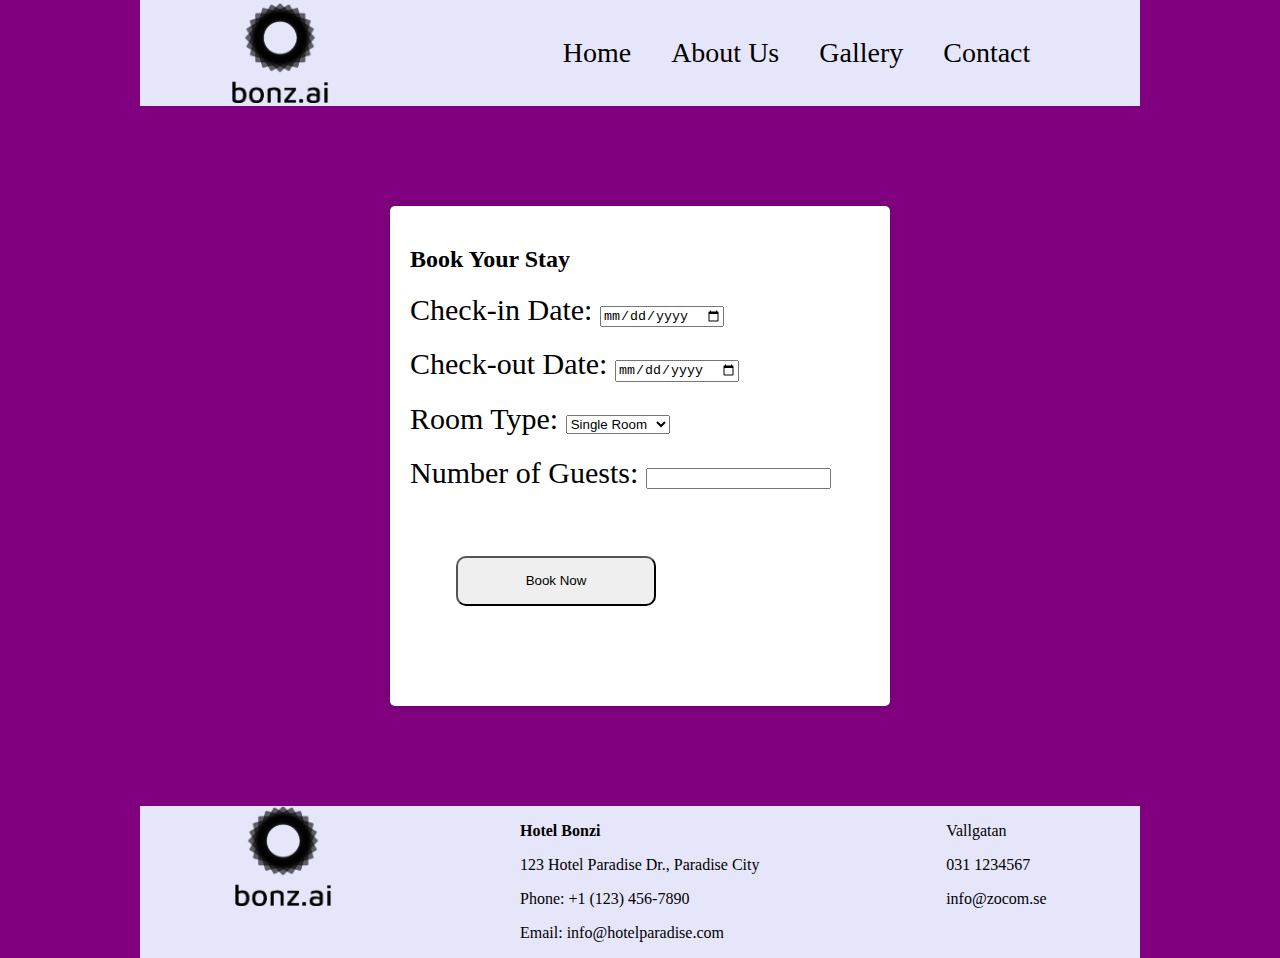
<file: booking.html>
<!DOCTYPE html>
<html lang="en">

<head>
    <meta charset="UTF-8">
    <meta name="viewport" content="width=device-width, initial-scale=1.0">
    <link rel="stylesheet" href="css/index.css">
    <title>Document</title>
</head>

<body>
    <section class="wrapper"> <!--grid container-->

        <nav class="nav"><!--grid item-->
            <img src="images/assets/logo/bonz.ai-logo-black-portrait.png" alt="Hotel Bonzi Logo" class="logo-img">
            <ul>
                <li><a href="index.html">Home</a></li>
                <li><a href="about.html">About Us</a></li>
                <li><a href="gallery.html">Gallery</a></li>
                <li><a href="contact.html">Contact</a></li>
            </ul>
        </nav>

        <section class="booking-form-container"><!--grid item-->
            <div class="booking-form">
                <h2>Book Your Stay</h2>
                <form action="#" method="post">
                    <div class="input-group">
                        <label for="check-in">Check-in Date:</label>
                        <input type="date" id="check-in" name="check-in" required>
                    </div>
                    <div class="input-group">
                        <label for="check-out">Check-out Date:</label>
                        <input type="date" id="check-out" name="check-out" required>
                    </div>
                    <div class="input-group">
                        <label for="room-type">Room Type:</label>
                        <select id="room-type" name="room-type">
                            <option value="single">Single Room</option>
                            <option value="double">Double Room</option>
                            <option value="suite">Suite</option>
                        </select>
                    </div>
                    <div class="input-group">
                        <label for="guests">Number of Guests:</label>
                        <input type="number" id="guests" name="guests" min="1" required>
                    </div>
                    <button type="submit" class="main-btn">Book Now</button>
                </form>
            </div>
        </section>
        <footer class="footer"><!--grid item-->
            <div class="footer-container">
                <img src="images/assets/logo/bonz.ai-logo-black-portrait.png" alt="Hotel Bonzi Logo" class="logo-img">

                <div>
                    <p><strong>Hotel Bonzi</strong></p>
                    <p>123 Hotel Paradise Dr., Paradise City</p>
                    <p>Phone: +1 (123) 456-7890</p>
                    <p>Email: info@hotelparadise.com</p>
                </div>
                <div>
                    <p> <i class="fa-solid fa-location-arrow"></i> Vallgatan</p>
                    <p> <i class="fa-solid fa-phone"></i> 031 1234567</p>
                    <p> <i class="fa-solid fa-envelope"></i> info@zocom.se</p>
                </div>
            </div>
        </footer>
        <!--wrapper ends here-->
    </section>
</body>

</html>
</file>
<file: css/index.css>
* {
    box-sizing: border-box;
}

body {
    width: 100vw;
    height: 100vh;
    margin: 0;
    background-color: purple;
    display: flex;
    justify-content: center;
}

.wrapper {
    max-width: 1000px;
    display: grid;
    grid-template-columns: repeat(3, 1fr);
    grid-template-rows: auto;
    grid-template-areas:
        "nav nav nav"
        "main main main"
        "content1 content2 content3"
        "footer footer footer ";

}

.nav {
    grid-area: nav;
    background-color: lavender;
    display: flex;
    justify-content: space-around;
    padding: .2rem;
}

.logo-img {
    height: 100px;
    width: 100px;
}

nav ul {
    list-style: none;
    display: flex;
    align-items: center;
}

nav li {
    margin: 0 20px;
}

nav a {
    color: black;
    text-decoration: none;
    font-size: 28px;
}

nav a:hover {
    background-color: purple;
    width: 400px;
    font-size: 35px;
    border-radius: 20px;
}

.main {
    grid-area: main;
    background-color: purple;
    background-image: url(../images/assets/photos/01-day.jpg);
    background-size: 100%;
    width: 100%;
}

.main-heading {
    color: aliceblue;
    margin: 10%;
}

.main-btn {
    border-radius: 10px;
    margin: 10%;
    text-align: center;
    width: 200px;
    height: 50px;
}

.main-btn:hover {
    background-color: purple;
    width: 400px;
    height: 100px;
    color: white;
}

.content1 {
    grid-area: content1;
    background-color: #fff;
    color: purple;
    font-size: 20px;
}

.content2 {
    grid-area: content2;
    background-image: url(../images/assets/photos/03-day.jpg);
    width: 100%;
    background-size: 100%;
    background-repeat: no-repeat;
    min-height: 15rem;
}

.content3 {
    grid-area: content3;
    width: 100%;
    background-size: 100%;
    background-color: #fff;
    color: purple;
    font-size: 20px;
}

/*contact page*/
.contact-container {
    display: flex;
    flex-direction: row;
    background-color: #fff;
    padding: 20px;
    border-radius: 5px;
    box-shadow: 0 0 10px rgba(0, 0, 0, 0.2);
    margin-top: 100px;
    margin-bottom: 100px;
    margin-left: 350px;
    width: 400px;
}

.contact-form {
    background-color: #fff;
    padding: 20px;
    border-radius: 5px;
    box-shadow: 0 0 10px rgba(0, 0, 0, 0.2);

}

.input-group {
    margin-bottom: 20px;
    font-size: 30px;
}

button[type="submit"]:hover {
    background-color: #0056b3;
}

label {
    font-size: 30px;
    margin-bottom: 5px;
}

/*gallery page*/

.wrapper-gallery {
    max-width: 1000px;
    display: grid;
    grid-template-columns: repeat(3, 1fr);
    grid-template-rows: auto;
    grid-template-areas:
        "nav nav nav"
        "main-room main-room main-room"
        "img img img"
        "img img img"
        "footer footer footer ";

}

.img {
    grid-area: img;
    display: flex;
    flex-direction: row;
    grid-gap: 20px;
    flex-wrap: wrap;
    justify-content: center;
}

.main-room {
    grid-area: main-room;
    padding: 3rem;
}

.main-room h1 {
    font-size: 30px;
    color: white;
}

.main-room h4 {
    font-size: 30px;
    color: white;
}

.img p {
    color: white;
    font-size: 20px;
}

.img-1 {
    background-image: url(../images/assets/photos/01-day.jpg);
    background-size: 100%;
    background-repeat: no-repeat;
    width: 250px;
    height: 300px;

}

.img-2 {
    background-image: url(../images/assets/photos/02-day.jpg);
    width: 250px;
    height: 300px;
    background-size: 100%;
    background-repeat: no-repeat;
}

.img-3 {
    width: 250px;
    height: 300px;
    background-image: url(../images/assets/photos/03-day.jpg);
    background-size: 100%;
    background-repeat: no-repeat;
}

.img-4 {
    width: 250px;
    height: 300px;
    background-image: url(../images/assets/photos/04-day.jpg);
    background-size: 100%;
    background-repeat: no-repeat;
}

.img-5 {
    width: 250px;
    height: 300px;
    background-image: url(../images/assets/photos/05-day.jpg);
    background-size: 100%;
    background-repeat: no-repeat;
}

.img-6 {

    background-image: url(../images/assets/photos/06-day.jpg);
    width: 250px;
    height: 300px;
    background-size: 100%;
    background-repeat: no-repeat;
}

/* booking*/
.booking-form-container {
    width: 500px;
    margin-left: 250px;
    margin-top: 100px;
    margin-bottom: 100px;
}

.booking-form {
    height: 500px;
    background-color: #fff;
    padding: 20px;
    border-radius: 5px;
    box-shadow: 0 0 10px rgba(0, 0, 0, 0.2);
}

/* about us page*/
.about {
    color: purple;
    max-width: 1000px;
    margin: 20px auto;
    padding: 20px;
    background-color: #fff;
    border-radius: 5px;
    box-shadow: 0px 0px 10px rgba(0, 0, 0, 0.2);
}

.about h1 {
    font-size: 28px;
    margin-bottom: 20px;
}

.about p {
    font-size: 16px;
    line-height: 1.5;
    margin-bottom: 10px;
}

/*footer section*/
.footer {
    grid-area: footer;
    background-color: lavender;
}

.footer-container {
    display: flex;
    flex-direction: row;
    justify-content: space-around;
}

/* media query for tablets*/
@media screen and (max-width: 760px) {
    .wrapper {
        grid-template-columns: 1fr;
        grid-template-rows: 0.4fr 2.2fr 1.2fr 1.2fr 1.2fr 1fr;
        grid-template-areas:
            "nav"
            "main"
            "content1"
            "content2"
            "content3"
            "footer";
    }
    .wrapper-gallery {
        grid-template-columns: 1fr;
        grid-template-rows: 0.4fr 1.2fr 1.2fr 1.2fr;
        grid-template-areas:
            "nav"
            "main-room"
            "img"
            "footer";
    }

}

/* media query for mobiles*/
@media screen and (max-width: 480px) {
    .wrapper {
        grid-template-columns: 1fr;
        grid-template-rows: 0.2fr 1.1fr 0.6fr 0.6fr 0.6fr 0.5fr;
        grid-template-areas:
            "nav"
            "main"
            "content1"
            "content2"
            "content3"
            "footer";
    }
    .nav ul{
        display: flex;
        flex-direction: column;
    }
    .footer-container{
        display: flex;
        flex-direction: column;
        align-items: center;
    }
    .wrapper-gallery {
        grid-template-columns: 1fr;
        grid-template-rows: 0.2fr 0.6fr 0.6fr 0.6fr;
        grid-template-areas:
            "nav"
            "main-room"
            "img"
            "footer";
    }

}
</file>
